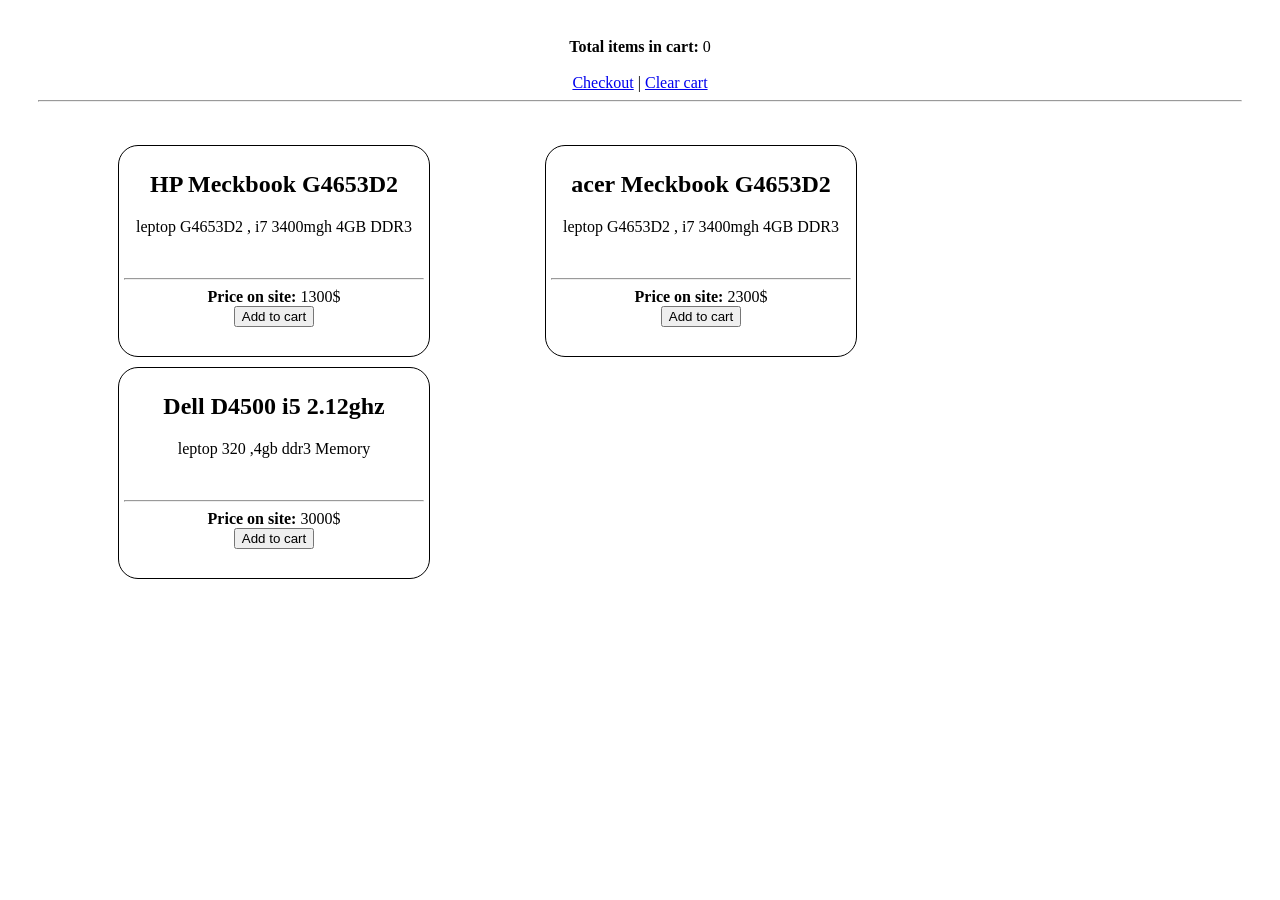
<file: shop/index.html>
<!DOCTYPE html>
<html lang="en">
    <head>
        <meta charset="UTF-8">
        <title>Shop</title>
        <script src="main.js"></script>
        <script src="mshop.js"></script>
        <link rel="stylesheet" href="styles.css">


    </head>
    <body onload="total()">

        <div id="products-main" class="">



            <div id="totals">

                <b>Total items in cart: </b>
                <span id="total"></span><br><br>
                <a href="shop.html">Checkout</a> | 
                <a href="#" onclick="cart.clear()">Clear cart</a>
                <hr>

            </div>


            <div class="product">
               
                <h2>HP Meckbook G4653D2</h2>
                <p>leptop G4653D2 , i7 3400mgh 4GB DDR3</p><br> <hr>
                <b>Price on site: </b>1300$<br>
                <input type="button" class="add" value="Add to cart" onclick="cart.add(this, 1 , 'HP Mecbook 3400' ,1300 , 1)">
            </div>





            <div class="product">
               
                <h2>acer Meckbook G4653D2</h2>
                <p>leptop G4653D2 , i7 3400mgh 4GB DDR3</p><br> <hr>
                <b>Price on site: </b>2300$<br>
                <input type="button" class="add" value="Add to cart" onclick="cart.add(this, 2 , 'ace Mecbook 3400' ,2300 , 1)">
            </div>




            <div class="product">
              
                <h2>Dell D4500 i5 2.12ghz</h2>
                <p>leptop 320 ,4gb ddr3 Memory</p><br> <hr>
                <b>Price on site: </b>3000$<br>
                <input type="button" class="add" value="Add to cart" onclick="cart.add(this, 3 , 'Samsung UE55KU7000' ,3000 , 1)">

            </div>








        </div>
    </body>
</html>
</file>
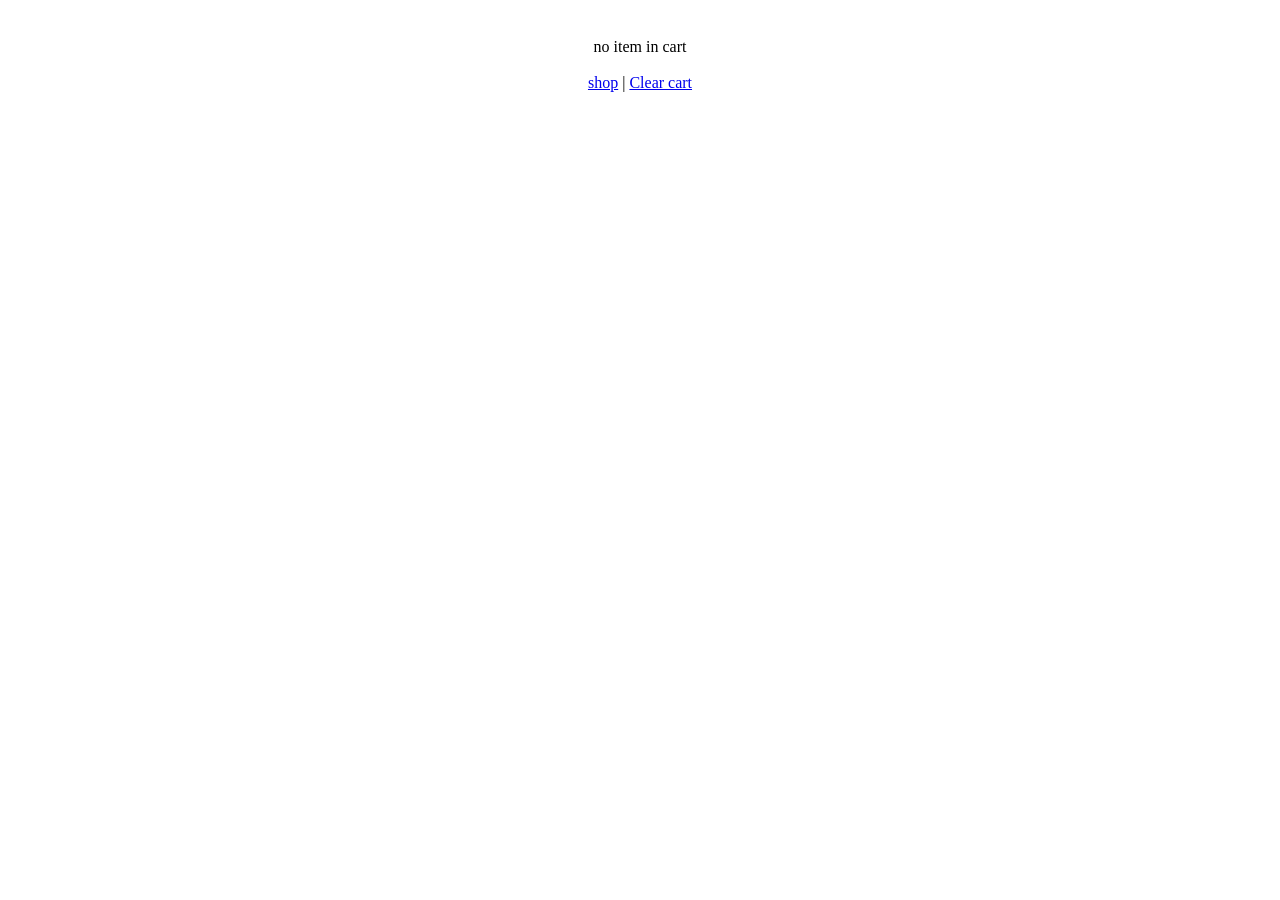
<file: shop/shop.html>
<!DOCTYPE html>
<html lang="en">
    <head>
        <meta charset="UTF-8">
        <title>Document</title>
        <link rel="stylesheet" href="styles.css">
        <script src="main.js"></script>
        <script src="mshop.js"></script>

    </head>

    <body onload="totall()">
        <div id="totals">
         
            <span id="total"></span><br><br>
            <a href="index.html">shop</a> | 
            <a href="#" onclick="cart.clear()">Clear cart</a>
        </div>

    </body>


</html>
</file>
<file: shop/styles.css>
.product{

    width: 300px;
    height: 200px;
    text-align: center;
    float: left;
    padding: 5px;
    margin: 5px;
    margin-left: 110px;
    border: 1px solid black;
    border-radius: 20px;
}
#coupon{

    width: 120px;
    background-color: antiquewhite;


}
td{
    text-align: center;
    padding: 5px;
    font-family: cursive;
}
table {
     margin-left: 350px;
    color: #333;
    font-family: Helvetica, Arial, sans-serif;
    width: 640px;
    border-collapse:
        collapse; border-spacing: 0;
}

td, th { border: 1px solid #CCC; height: 30px; }

th {
    background: #F3F3F3;
    font-weight: bold;
}

td {
    text-align: center;
}
#totals{
    
    
    text-align: center;
    
    padding: 30px;
        
}
</file>
